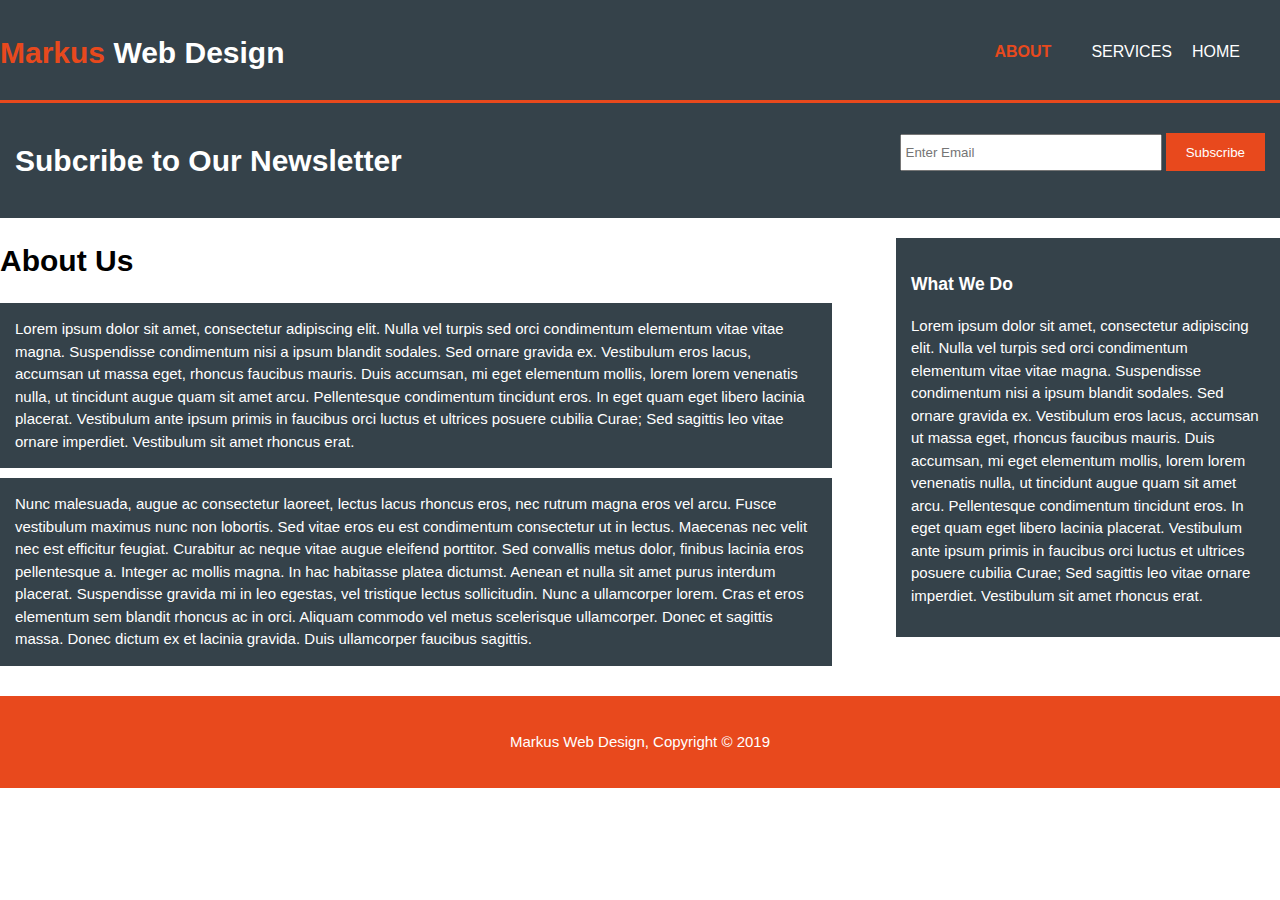
<file: MARKUSprojekt/about.html>
<!DOCTYPE html>
<html>
  <head>
    <meta charset="utf-8">
    <meta name="viewport" content="width=device-width">
    <meta name="description" content="My own website project">
    <meta name="keywords" content="webdesign">
    <meta name="author" content="Markus Svanborg">
    <title>Markus Website | About</title>
    <link rel="stylesheet" href="./css/style.css">
  </head>
  <body>
    <header>
      <div class="container">
        <div id="branding">
          <h1><span class="highlight">Markus</span> Web Design</h1>
        </div>
        <nav>
          <ul>
            <li></li> <a href="index.html">Home</a></li>
            <li class="current"><a href="about.html">About</a></li>
            <li><a href="services.html">Services</a></li>
          </ul>
        </nav>
      </div>
    </header>

    <section id="newsletter">
      <div class="container">
        <h1>Subcribe to Our Newsletter</h1>
        <form>
          <input type="email" placeholder="Enter Email">
          <button type="submit" class="button_1">Subscribe</button>
        </form>
      </div>
    </section>

    <section id="main">
    <div class="container">
    <article id="main-col">
        <h1 class="page-title">About Us</h1>
        <p class="dark">
                Lorem ipsum dolor sit amet, consectetur adipiscing elit. Nulla vel turpis sed orci condimentum elementum vitae vitae magna. Suspendisse condimentum nisi a ipsum blandit sodales. Sed ornare gravida ex. Vestibulum eros lacus, accumsan ut massa eget, rhoncus faucibus mauris. Duis accumsan, mi eget elementum mollis, lorem lorem venenatis nulla, ut tincidunt augue quam sit amet arcu. Pellentesque condimentum tincidunt eros. In eget quam eget libero lacinia placerat. Vestibulum ante ipsum primis in faucibus orci luctus et ultrices posuere cubilia Curae; Sed sagittis leo vitae ornare imperdiet. Vestibulum sit amet rhoncus erat.</p>
        <p class="dark">Nunc malesuada, augue ac consectetur laoreet, lectus lacus rhoncus eros, nec rutrum magna eros vel arcu. Fusce vestibulum maximus nunc non lobortis. Sed vitae eros eu est condimentum consectetur ut in lectus. Maecenas nec velit nec est efficitur feugiat. Curabitur ac neque vitae augue eleifend porttitor. Sed convallis metus dolor, finibus lacinia eros pellentesque a. Integer ac mollis magna. In hac habitasse platea dictumst. Aenean et nulla sit amet purus interdum placerat. Suspendisse gravida mi in leo egestas, vel tristique lectus sollicitudin. Nunc a ullamcorper lorem. Cras et eros elementum sem blandit rhoncus ac in orci. Aliquam commodo vel metus scelerisque ullamcorper. Donec et sagittis massa. Donec dictum ex et lacinia gravida. Duis ullamcorper faucibus sagittis.</p>


    </article>

    <aside id="sidebar">
        <div class="dark">
        <h3>What We Do</h3>
        <p>Lorem ipsum dolor sit amet, consectetur adipiscing elit. Nulla vel turpis sed orci condimentum elementum vitae vitae magna. Suspendisse condimentum nisi a ipsum blandit sodales. Sed ornare gravida ex. Vestibulum eros lacus, accumsan ut massa eget, rhoncus faucibus mauris. Duis accumsan, mi eget elementum mollis, lorem lorem venenatis nulla, ut tincidunt augue quam sit amet arcu. Pellentesque condimentum tincidunt eros. In eget quam eget libero lacinia placerat. Vestibulum ante ipsum primis in faucibus orci luctus et ultrices posuere cubilia Curae; Sed sagittis leo vitae ornare imperdiet. Vestibulum sit amet rhoncus erat.</p>
        </div>
    </aside>
    </div>
    </section>

  <footer>
    <p>Markus Web Design, Copyright &copy; 2019</p>
  </footer>
  </body>
</html>
</file>
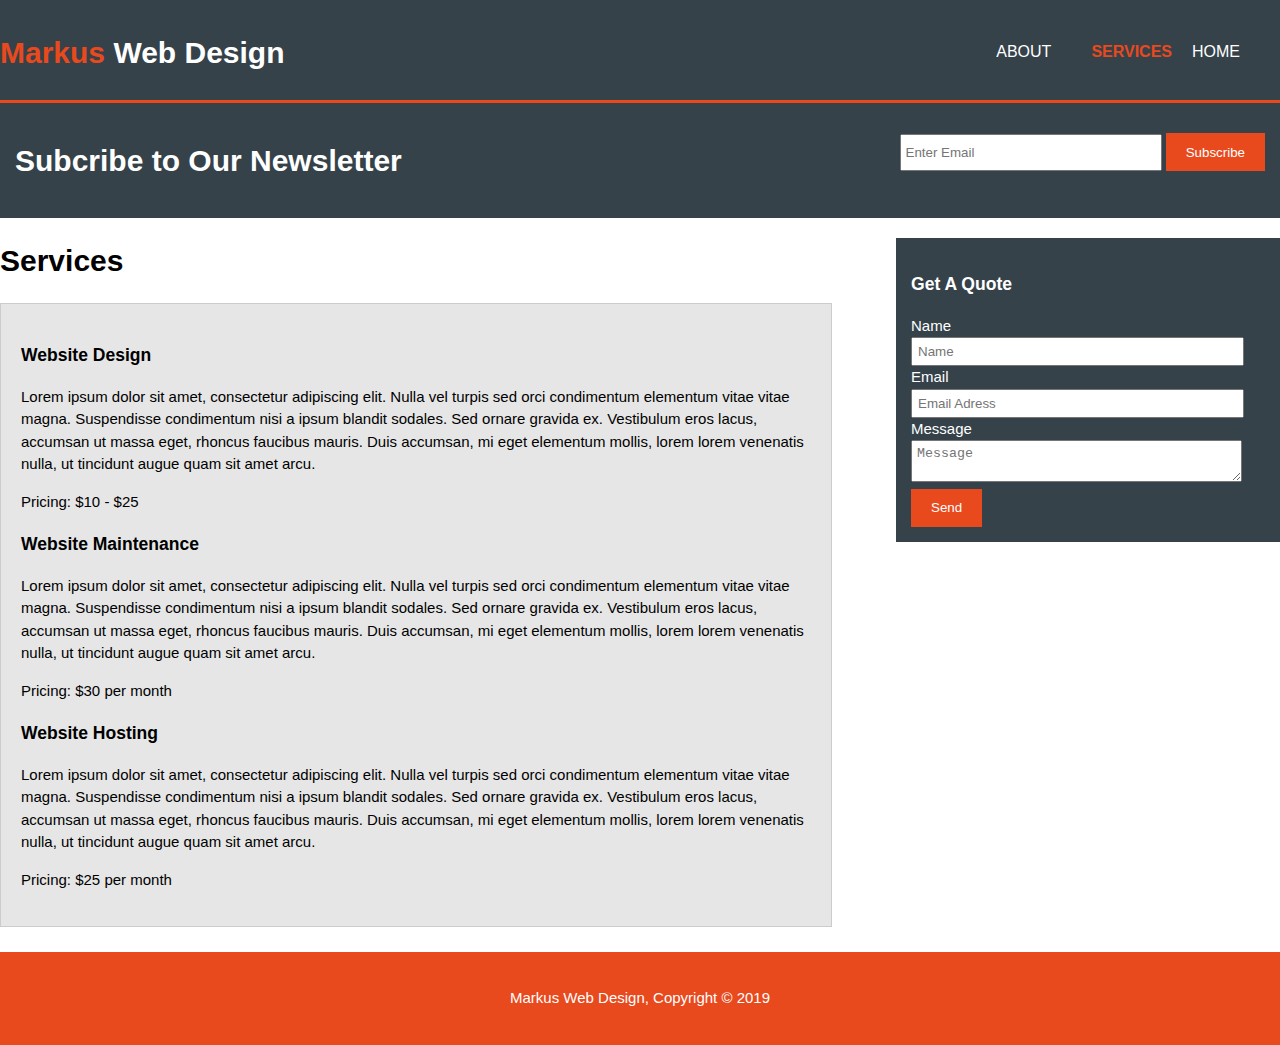
<file: MARKUSprojekt/services.html>
<!DOCTYPE html>
<html>
  <head>
    <meta charset="utf-8">
    <meta name="viewport" content="width=device-width">
    <meta name="description" content="My own website project">
    <meta name="keywords" content="webdesign">
    <meta name="author" content="Markus Svanborg">
    <title>Markus Website | Services</title>
    <link rel="stylesheet" href="./css/style.css">
  </head>
  <body>
    <header>
      <div class="container">
        <div id="branding">
          <h1><span class="highlight">Markus</span> Web Design</h1>
        </div>
        <nav>
          <ul>
            <li></li> <a href="index.html">Home</a></li>
            <li><a href="about.html">About</a></li>
            <li class="current"><a href="services.html">Services</a></li>
          </ul>
        </nav>
      </div>
    </header>

    <section id="newsletter">
      <div class="container">
        <h1>Subcribe to Our Newsletter</h1>
        <form>
          <input type="email" placeholder="Enter Email">
          <button type="submit" class="button_1">Subscribe</button>
        </form>
      </div>
    </section>

    <section id="main">
    <div class="container">
    <article id="main-col">
        <h1 class="page-title">Services</h1>
        <ul id="services">
           <li>
               <h3>Website Design</h3>
               <p>Lorem ipsum dolor sit amet, consectetur adipiscing elit. Nulla vel turpis sed orci condimentum elementum vitae vitae magna. Suspendisse condimentum nisi a ipsum blandit sodales. Sed ornare gravida ex. Vestibulum eros lacus, accumsan ut massa eget, rhoncus faucibus mauris. Duis accumsan, mi eget elementum mollis, lorem lorem venenatis nulla, ut tincidunt augue quam sit amet arcu.</p>
               <p>Pricing: $10 - $25</p>
           </li>
           <li>
                <h3>Website Maintenance</h3>
                <p>Lorem ipsum dolor sit amet, consectetur adipiscing elit. Nulla vel turpis sed orci condimentum elementum vitae vitae magna. Suspendisse condimentum nisi a ipsum blandit sodales. Sed ornare gravida ex. Vestibulum eros lacus, accumsan ut massa eget, rhoncus faucibus mauris. Duis accumsan, mi eget elementum mollis, lorem lorem venenatis nulla, ut tincidunt augue quam sit amet arcu.</p>
                <p>Pricing: $30 per month</p>
            </li>
            <li>
                    <h3>Website Hosting</h3>
                    <p>Lorem ipsum dolor sit amet, consectetur adipiscing elit. Nulla vel turpis sed orci condimentum elementum vitae vitae magna. Suspendisse condimentum nisi a ipsum blandit sodales. Sed ornare gravida ex. Vestibulum eros lacus, accumsan ut massa eget, rhoncus faucibus mauris. Duis accumsan, mi eget elementum mollis, lorem lorem venenatis nulla, ut tincidunt augue quam sit amet arcu.</p>
                    <p>Pricing: $25 per month</p>
                </li>
        </ul>
    </article>

    <aside id="sidebar">
        <div class="dark">
        <h3>Get A Quote</h3>
        <form class="quote">
            <div>
                <label>Name</label><br>
                <input type="text" placeholder="Name">
            </div>
            <div>
                <label>Email</label><br>
                <input type="email" placeholder="Email Adress">
            </div>
            <div>
                <label>Message</label><br>
                <textarea placeholder="Message"></textarea>
            </div>
            <button class="button_1" type="Submit">Send</button>
        </form>
        </div>
    </aside>
    </div>
    </section>

  <footer>
    <p>Markus Web Design, Copyright &copy; 2019</p>
  </footer>
  </body>
</html>
</file>
<file: MARKUSprojekt/css/style.css>
body{
    font: 15px/1.5 Arial, Helvetica, sans-serif;
    padding: 0%;
    margin: 0%;
    background-color:white;
}
/* Global */
.container{
    width: 80;
    margin: auto;
    overflow: hidden;
}

ul{
    margin: 0%;
    padding: 0%;
}

.button_1{
    height: 38px;
    background: #e8491d;
    border: 0;
    padding-left: 20px;
    padding-right: 20px;
    color: #ffffff;
}

.dark{
    padding: 15px;
    background: #35424a;
    color: #ffffff;
    margin-top: 10px;
    margin-bottom: 10px;
}

/* Header */
header{
    background: #35424a;
    color: #ffffff;
    padding-top: 30px;
    min-height: 70px;
    border-bottom: #e8491d 3px solid;
}

header a{
    color: #ffffff;
    text-decoration: none;
    text-transform: uppercase;
    font-size: 16px;
}

header li{
    float: left;
    display: inline;
    padding: 0 20px 0 20px;
}

header #branding{
    float: left;
}

header #branding h1{
    margin: 0%;
}

header nav{
    float: right;
    margin-top: 10px;
}

header .highlight, header .current a{
    color: #e8491d;
    font-weight: bold;
}

header a:hover{
    color: #cccccc;
    font-weight: bold;
}

/* Showcase */
#showcase{
    min-height: 400px;
    background:url('../temple.jpg') no-repeat 0 -400px;
    text-align: center;
    color: #ffffff;
}

#showcase h1{
    margin-top: 100px;
    font-size: 55px;
    margin-bottom: 10px;
}

#showcase p{
    font-size: 20px;
}

/* Newsletter */
#newsletter{
    padding: 15px;
    color: #ffffff;
    background: #35424a;
}

#newsletter h1{
    float: left;
}

#newsletter form {
    float: right;
    margin-top: 15px;
}

#newsletter input[type="email"]{
    padding: 4px;
    height: 25px;
    width: 250px;

}

/* Boxes */
#boxes{
    margin-top: 20px;
}

#boxes .box{
    float:left;
    text-align: center;
    width: 30%;
    padding: 10px;
}

#boxes.box img{
    width: 90px
}

/* Sidebar */
aside#sidebar{
    float: right;
    width: 30%;
    margin-top: 10px;
}

aside#sidebar .quote input, aside#sidebar .quote textarea {
    width: 90%;
    padding: 5px;
}

/* Main-coL */
article#main-col{
    float: left;
    width: 65%;
}

/* Services */
ul#services {
    list-style: none;
    padding: 20px;
    border: #cccccc solid 1px;
    margin-bottom: 5px;
    background: #e6e6e6;
}

/* Footer */
footer{
    padding: 20px;
    margin-top: 20px;
    color: #ffffff;
    background-color: #e8491d;
    text-align: center;
}

/* Media Queries */
@media(max-width: 768px){
  header #branding,
  header nav,
  header nav li,
  #newsletter h1,
  #newsletter form,
  #boxes .box,
  article#main-col,
  aside#sidebar{
      float: none;
      text-align: center;
      width: 100%;
  }

  header{
      padding-bottom: 20px;
  }

  #showcase h1{
      margin-top: 40px;
  }

  #newsletter button, .quote button{
      display: block;
      width: 100%;
  }

  #newsletter form input[type="email"], .quote input, .quote textarea{
      width: 100%;
      margin-bottom: 5px;
  }
}
</file>
